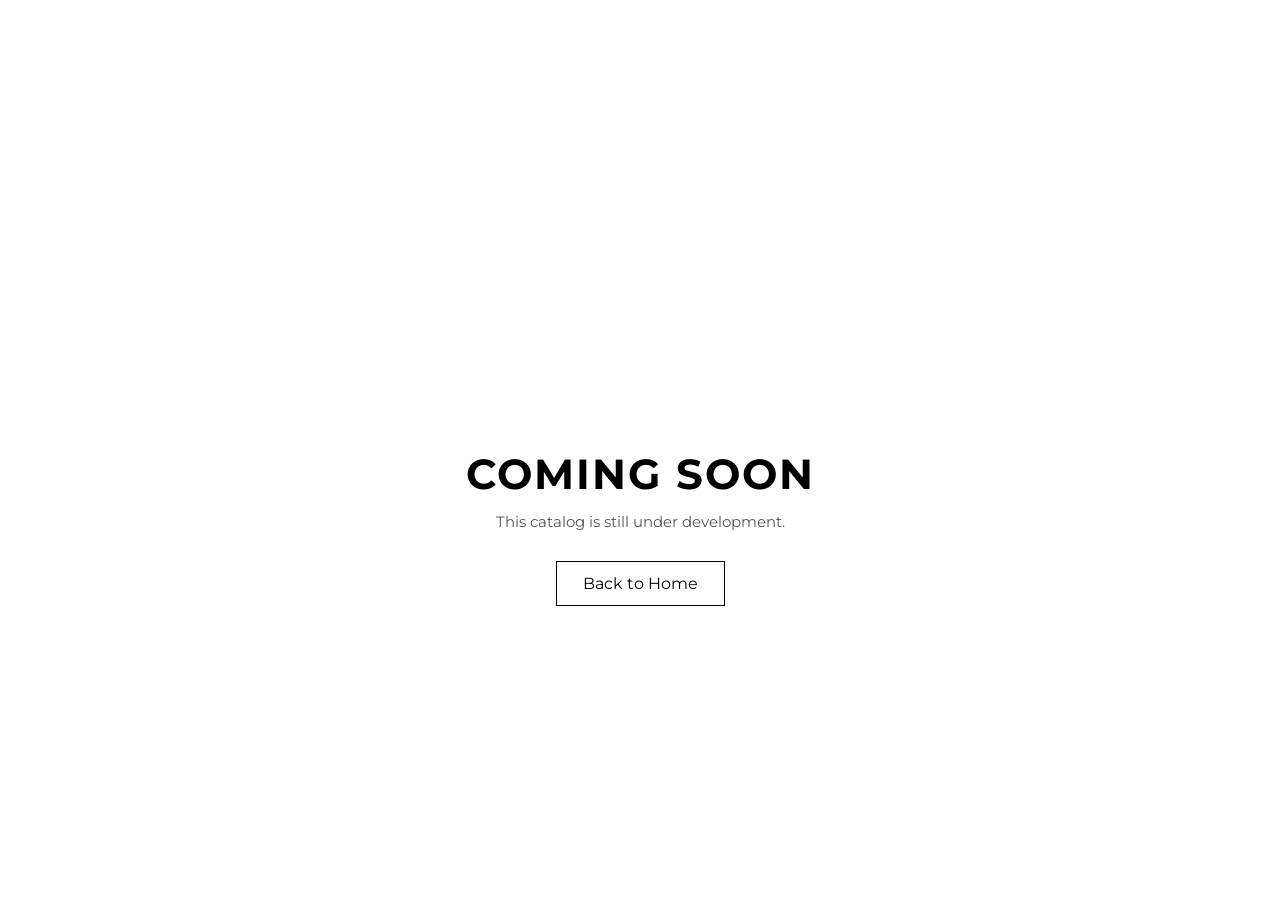
<file: comming soon.html>
<!DOCTYPE html>
<html lang="en">
<head>

<meta charset="UTF-8">
<meta name="viewport" content="width=device-width, initial-scale=1.0">

<title>Coming Soon</title>

<link href="https://fonts.googleapis.com/css2?family=Montserrat:wght@400;600;700&display=swap" rel="stylesheet">

<style>

*{
margin:0;
padding:0;
box-sizing:border-box;
}

body{
width:100%;
height:100vh;

display:flex;
justify-content:center;
align-items:center;

background:white;
font-family:"Montserrat",sans-serif;
color:black;

overflow:hidden;
}

.container{
text-align:center;
padding:20px;
}

.container img{
width:220px;
max-width:80%;
margin:auto;
display:block;
margin-bottom:25px;

object-fit:contain;
}

h1{
font-size:42px;
font-weight:700;
letter-spacing:2px;
margin-bottom:12px;
}

p{
font-size:15px;
color:#555;
margin-bottom:30px;
}

.back-btn{
display:inline-block;

padding:12px 26px;

border:1px solid black;

text-decoration:none;
color:black;

transition:0.3s;
}

.back-btn:hover{
background:black;
color:white;
}

@media(max-width:600px){

.container img{
width:170px;
}

h1{
font-size:30px;
}

}

</style>

</head>

<body>

<div class="container">

<video autoplay muted loop playsinline>
<source src="video/comingsoon.mp4" type="video/mp4">
</video>

<h1>COMING SOON</h1>

<p>This catalog is still under development.</p>

<a href="index.html" class="back-btn">
Back to Home
</a>

</div>

</body>
</html>
</file>
